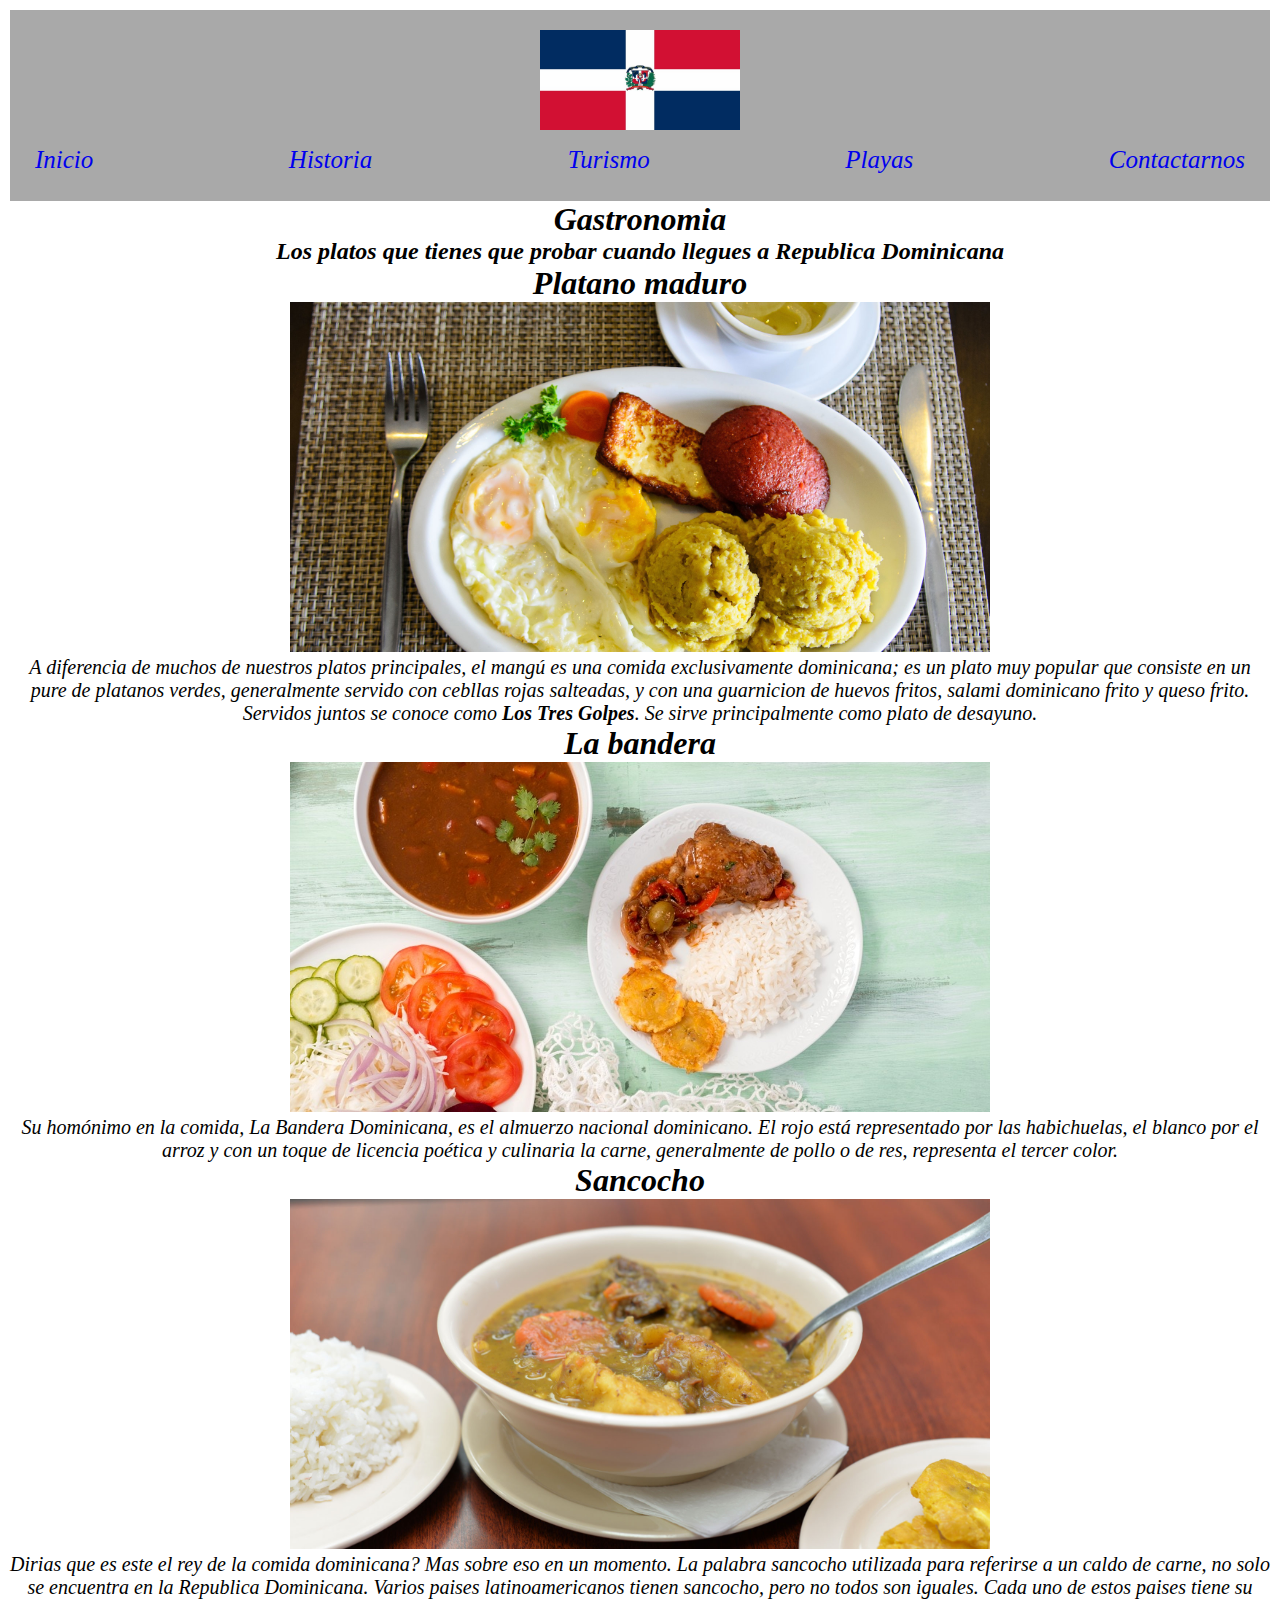
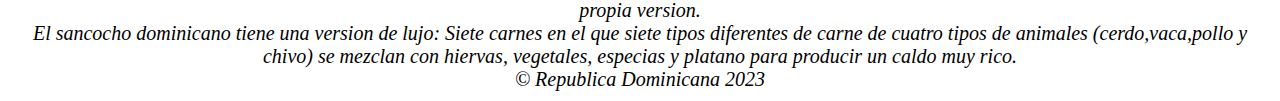
<file: index.html>
<!DOCTYPE html>
<html lang="es">
<head>
    <meta charset="UTF-8">
    <meta http-equiv="X-UA-Compatible" content="IE=edge">
    <meta name="viewport" content="width=device-width, initial-scale=1.0">
    <!-- link de  css -->
    <link rel="stylesheet" href="/css/index.css">
    <!-- link de bootstrap -->
    <link href="https://cdn.jsdelivr.net/npm/bootstrap@5.3.2/dist/css/bootstrap.min.css" rel="stylesheet" 
    integrity="sha384-T3c6CoIi6uLrA9TneNEoa7RxnatzjcDSCmG1MXxSR1GAsXEV/Dwwykc2MPK8M2HN" 
    crossorigin="anonymous">
    <title>Republica Dominicana</title>
</head>
<body>
    

    <header>

        <img class="bandera" src="/photos/bandera.jpeg" alt="Bandera">

        <nav>
            <ul>
                <li> <a href="#">Inicio</a></li>
                <li> <a href="/pages/historia.html">Historia</a></li>
                <li> <a href="/pages/turismo.html">Turismo</a></li>
                <li> <a href="/pages/playas.html">Playas</a></li>
                <li> <a href="/pages/contactos.html">Contactarnos</a></li>
            </ul>
        </nav>


    </header>



    <main>

    <div>
        <h1>Gastronomia</h1>
        <h2>Los platos que tienes que probar cuando llegues a Republica Dominicana</h2>

        <section class="platano">
            <h1>Platano maduro</h1>
            <img src="/photos/platano.jpeg" alt="platano maduro">
            <p>A diferencia de muchos de nuestros platos principales, el mangú es
                una comida exclusivamente dominicana; es un plato muy popular que consiste
                en un pure de platanos verdes, generalmente servido con cebllas rojas
                salteadas, y con una guarnicion de huevos fritos, salami dominicano frito y
                queso frito. Servidos juntos se conoce como <b>Los Tres Golpes</b>. 
                Se sirve principalmente como plato de desayuno.
            </p>
        </section>
    </div>

    <div>

        <section class="arroz">
            <h1>La bandera</h1>
            <img src="/photos/arroz.jpeg" alt="Arroz con carne">
            <p>Su homónimo en la comida, La Bandera Dominicana, es el almuerzo nacional dominicano.
                El rojo está representado por las habichuelas, el blanco por el arroz
                y con un toque de licencia poética y culinaria la carne,
                generalmente de pollo o de res, representa el tercer color.
            </p>
        </section>

    </div>

    <div>

        <section class="sancocho">
            <h1>Sancocho</h1>
            <img src="/photos/sancocho.jpeg" alt="Sancocho">
            <p>Dirias que es este el rey de la comida dominicana? Mas sobre eso en un
                momento. La palabra sancocho utilizada para referirse a un caldo de 
                carne, no solo se encuentra en la Republica Dominicana. Varios paises
                latinoamericanos tienen sancocho, pero no todos son iguales. Cada
                uno de estos paises tiene su propia version.
            </p>
            <p>El sancocho dominicano tiene una version de lujo: Siete carnes
                en el que siete tipos diferentes de carne de cuatro tipos de animales
                (cerdo,vaca,pollo y chivo) se mezclan con hiervas, vegetales, especias
                y platano para producir un caldo muy rico.
            </p>
        </section>

    </div>


    </main>



    <footer>
        <p>&copy; Republica Dominicana 2023</p>
    </footer>



    <!--script bootstraps-->
    <script src="https://cdn.jsdelivr.net/npm/bootstrap@5.3.2/dist/js/bootstrap.bundle.min.js" 
    integrity="sha384-C6RzsynM9kWDrMNeT87bh95OGNyZPhcTNXj1NW7RuBCsyN/o0jlpcV8Qyq46cDfL" 
    crossorigin="anonymous"></script>

</body>
</html>
</file>
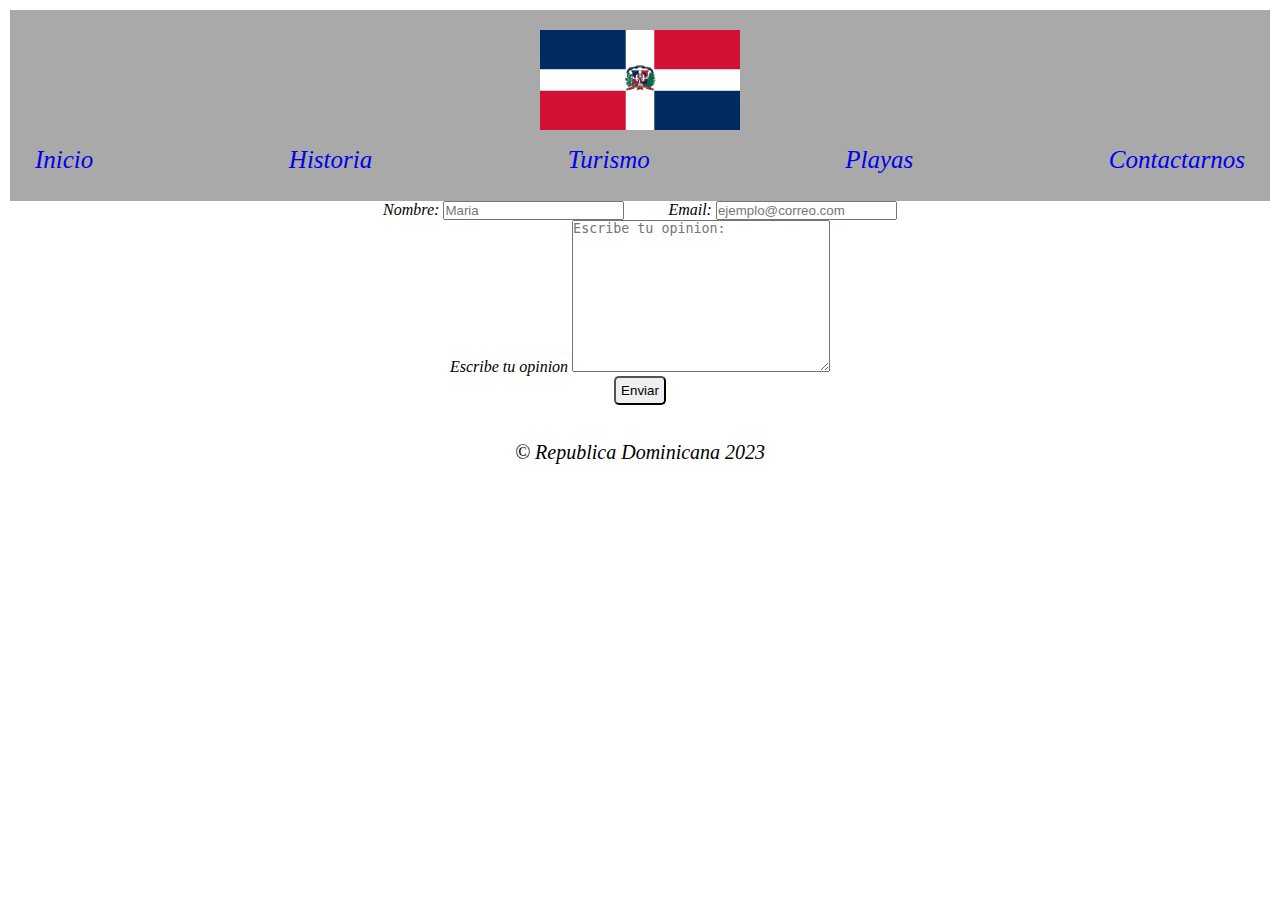
<file: pages/contactos.html>
<!DOCTYPE html>
<html lang="en">
<head>
    <meta charset="UTF-8">
    <meta http-equiv="X-UA-Compatible" content="IE=edge">
    <meta name="viewport" content="width=device-width, initial-scale=1.0">
    <!-- link de  css -->
    <link rel="stylesheet" href="/css/index.css">
    <title>Contactos</title>
</head>
<body>

    <header>

        <img class="bandera" src="/photos/bandera.jpeg" alt="Bandera">

        <nav>
        <ul>
            <li> <a href="/index.html">Inicio</a></li>
            <li> <a href="/pages/historia.html">Historia</a></li>
            <li> <a href="/pages/turismo.html">Turismo</a></li>
            <li> <a href="/pages/playas.html">Playas</a></li>
            <li> <a href="#">Contactarnos</a></li>
        </ul>
        </nav>
    </header>



    <form method="get">
        <label for="nombre">Nombre:
            <input type="text" name="nombre" placeholder="Maria">
        </label>
        <label for="email">Email:
            <input type="email" name="email" placeholder="ejemplo@correo.com" id="">
        </label>
    </form>




    <form action="" method="post">Escribe tu opinion
        <textarea name="cuadro" id="cuadro" cols="30" rows="10" placeholder="Escribe tu opinion:"></textarea>
    </form>




    <form action="">
        <label for="buttom">
            <input type="button" value="Enviar" id="buttom">
        </label>
    </form>




    <br><br>




    <footer>
        <p>&copy; Republica Dominicana 2023</p>
    </footer>





</body>
</html>
</file>
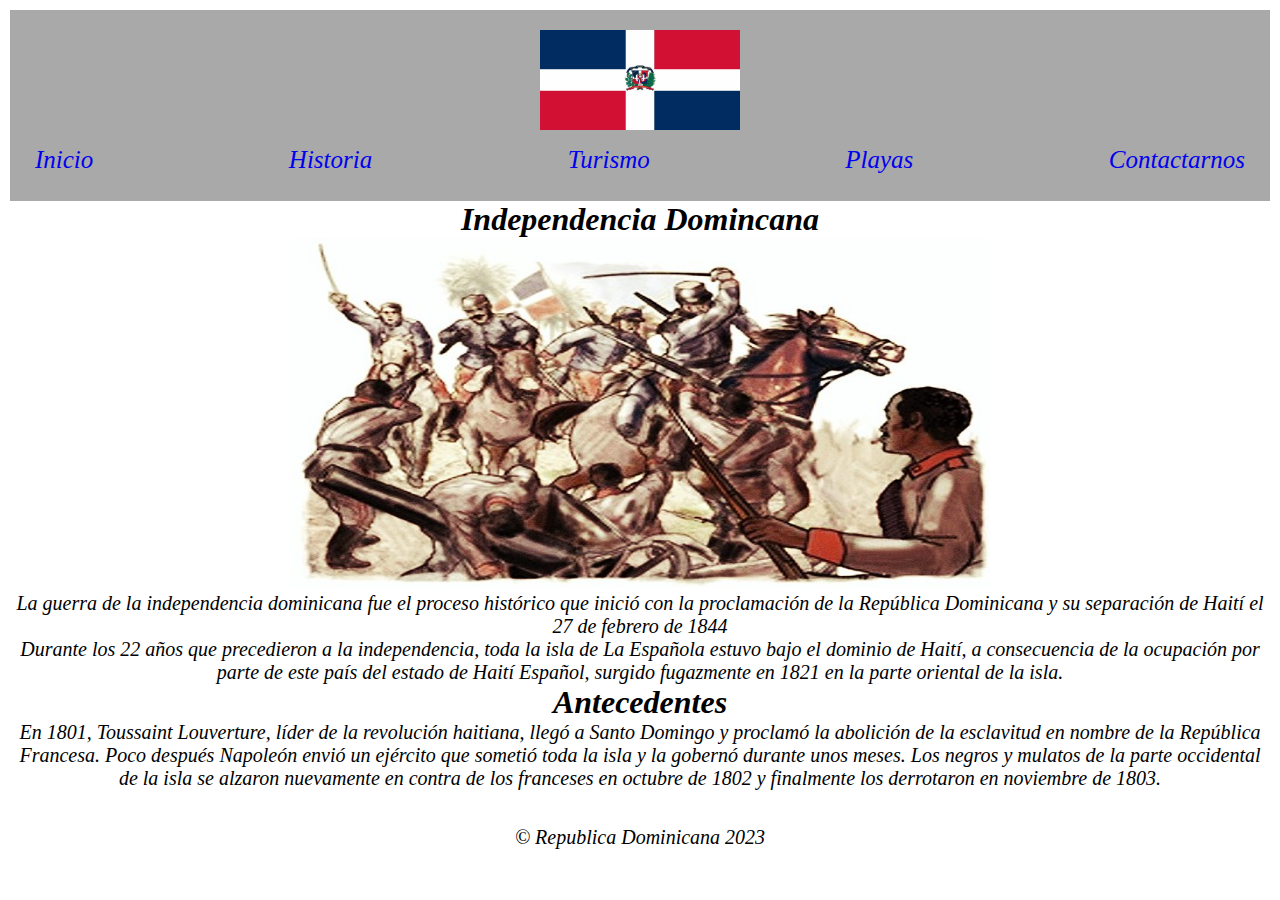
<file: pages/historia.html>
<!DOCTYPE html>
<html lang="en">
<head>
    <meta charset="UTF-8">
    <meta http-equiv="X-UA-Compatible" content="IE=edge">
    <meta name="viewport" content="width=device-width, initial-scale=1.0">
    <!-- link de  css -->
    <link rel="stylesheet" href="/css/index.css">
        <!-- link de bootstrap -->
        <link href="https://cdn.jsdelivr.net/npm/bootstrap@5.3.2/dist/css/bootstrap.min.css" rel="stylesheet" 
        integrity="sha384-T3c6CoIi6uLrA9TneNEoa7RxnatzjcDSCmG1MXxSR1GAsXEV/Dwwykc2MPK8M2HN" 
        crossorigin="anonymous">
    <title>Historia</title>
</head>
<body>
    

    <header>
        <img class="bandera" src="/photos/bandera.jpeg" alt="Bandera">
        <nav>
        <ul>
            <li> <a href="/index.html">Inicio</a></li>
            <li> <a href="#">Historia</a></li>
            <li> <a href="/pages/turismo.html">Turismo</a></li>
            <li> <a href="/pages/playas.html">Playas</a></li>
            <li> <a href="/pages/contactos.html">Contactarnos</a></li>
        </ul>
        </nav>
    </header>


    <main>


    <div>

        <section class="historia">
            <h1>Independencia Domincana</h1>
            <img src="/photos/independencia.jpeg" alt="Independencia">
            <p>La guerra de la independencia dominicana fue
            el proceso histórico que inició con la proclamación
            de la República Dominicana y su separación de Haití el 27 de febrero de 1844</p>
            <p>
            Durante los 22 años que precedieron a la independencia, toda la isla de La Española 
            estuvo bajo el dominio de Haití, a consecuencia de la ocupación por parte de este
            país del estado de Haití Español, surgido fugazmente en 1821
            en la parte oriental de la isla.
            </p>
        </section>

    </div>

    <div>
        <section class="antecedentes">
            <h1>Antecedentes</h1>
            <p>
                En 1801, Toussaint Louverture, líder de la revolución haitiana, 
                llegó a Santo Domingo y proclamó la abolición de la esclavitud 
                en nombre de la República Francesa.
                Poco después Napoleón envió un ejército que 
                sometió toda la isla y la gobernó durante unos meses.
                Los negros y mulatos de la parte occidental de la isla se alzaron nuevamente 
                en contra de los franceses en octubre de 1802 y finalmente los derrotaron 
                en noviembre de 1803.
            </p>
        </section>


    </div>









    </main>


    <br><br>

    <footer>
        <p>&copy; Republica Dominicana 2023</p>
    </footer>





    <!--script bootstraps-->
    <script src="https://cdn.jsdelivr.net/npm/bootstrap@5.3.2/dist/js/bootstrap.bundle.min.js" 
    integrity="sha384-C6RzsynM9kWDrMNeT87bh95OGNyZPhcTNXj1NW7RuBCsyN/o0jlpcV8Qyq46cDfL" 
    crossorigin="anonymous"></script>

    
</body>
</html>
</file>
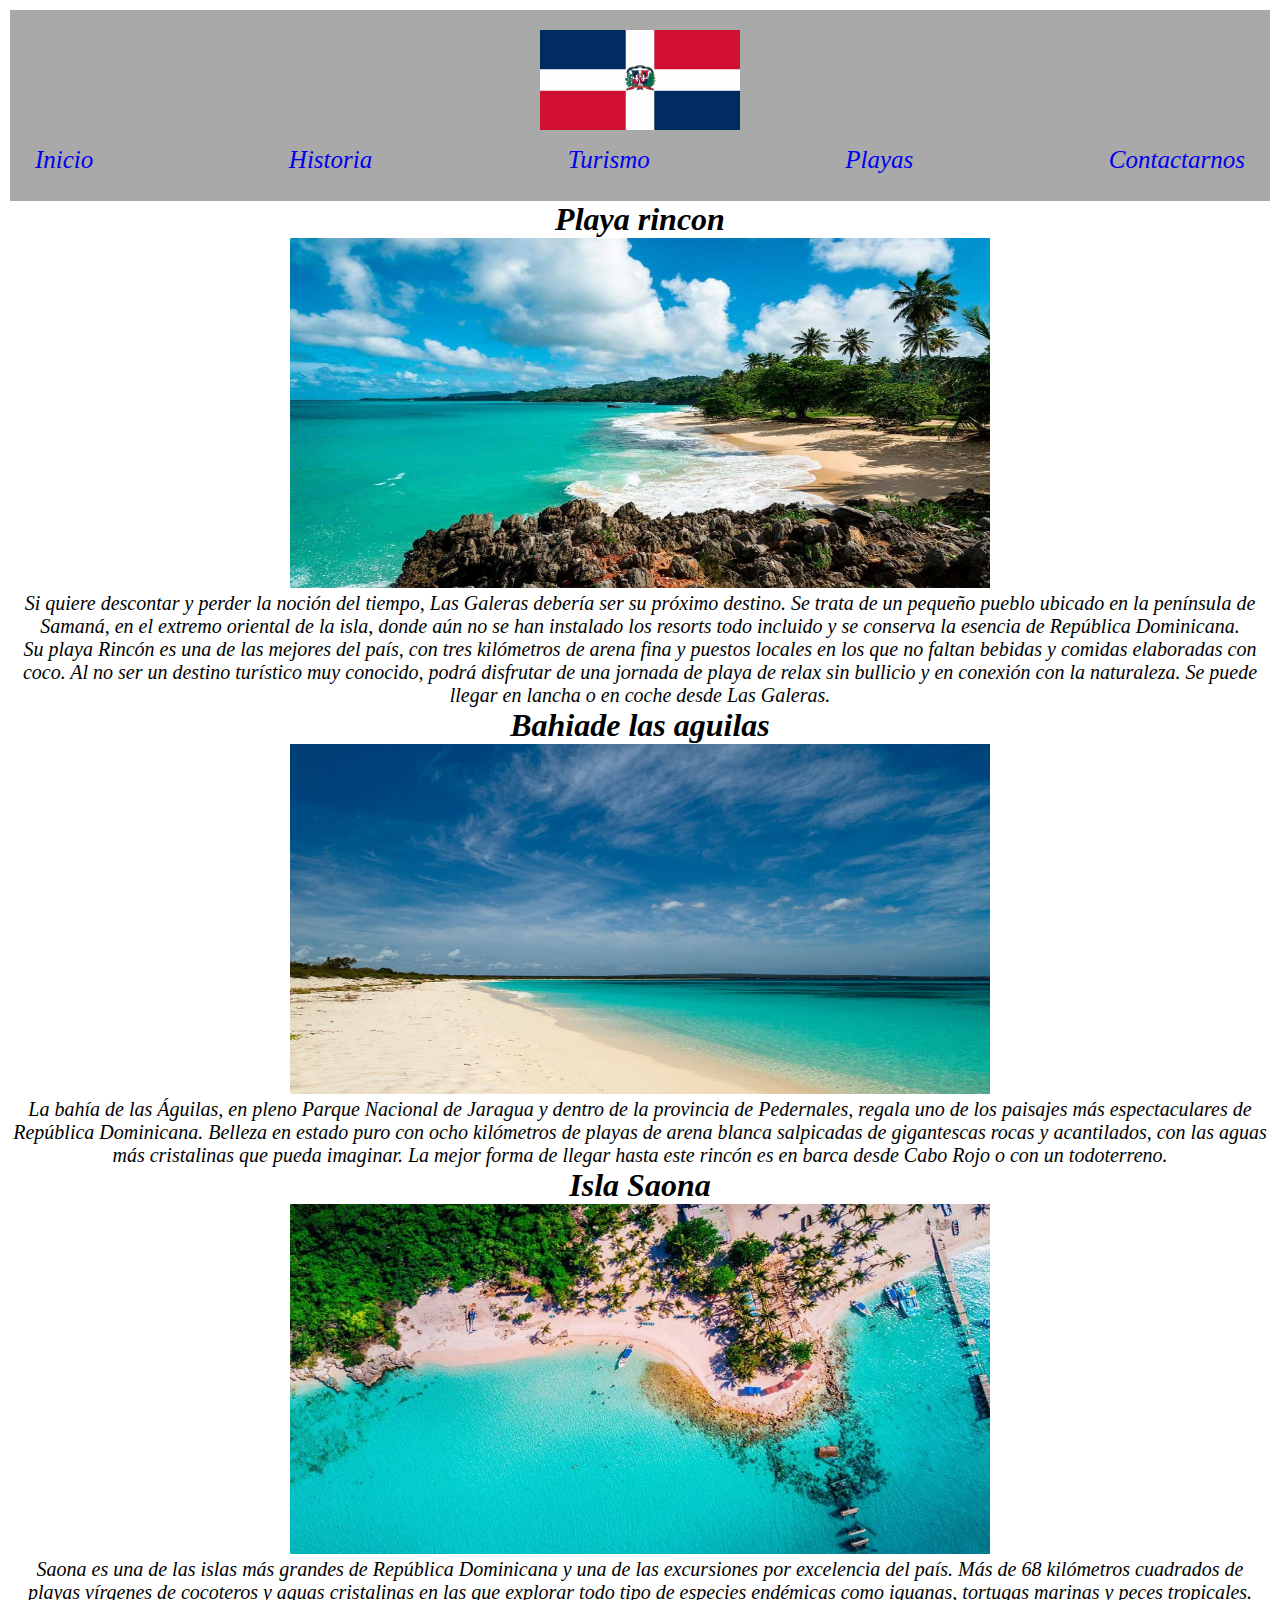
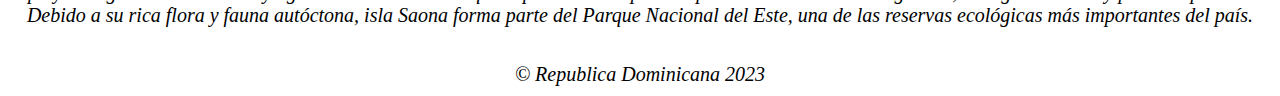
<file: pages/playas.html>
<!DOCTYPE html>
<html lang="en">
<head>
    <meta charset="UTF-8">
    <meta http-equiv="X-UA-Compatible" content="IE=edge">
    <meta name="viewport" content="width=device-width, initial-scale=1.0">
    <!-- link de  css -->
    <link rel="stylesheet" href="/css/index.css">
    <title>Playas</title>
</head>
<body>

    <header>

        <img class="bandera" src="/photos/bandera.jpeg" alt="Bandera">

        <nav>
        <ul>
            <li> <a href="/index.html">Inicio</a></li>
            <li> <a href="/pages/historia.html">Historia</a></li>
            <li> <a href="/pages/turismo.html">Turismo</a></li>
            <li> <a href="#">Playas</a></li>
            <li> <a href="/pages/contactos.html">Contactarnos</a></li>
        </ul>
        </nav>
    </header>


    <main>


        <section class="playarincon">
            <h1>Playa rincon</h1>
            <img src="/photos/playa-rincon.jpeg" alt="Playa rincon">
            <p>
                Si quiere descontar y perder la noción del tiempo, 
                Las Galeras debería ser su próximo destino. Se trata de 
                un pequeño pueblo ubicado en la península de Samaná, en 
                el extremo oriental de la isla, donde aún no se han 
                instalado los resorts todo incluido y se conserva la 
                esencia de República Dominicana. 
            </p>
            <p>
                Su playa Rincón es una de las mejores del país, con tres 
                kilómetros de arena fina y puestos locales en los que no 
                faltan bebidas y comidas elaboradas con coco. Al no ser un 
                destino turístico muy conocido, podrá disfrutar de una 
                jornada de playa de relax sin bullicio y en conexión con 
                la naturaleza. Se puede llegar en lancha o en coche desde Las Galeras.
            </p>
        </section>



        <section class="bahia">
            <h1>Bahiade las aguilas</h1>
            <img src="/photos/playa-bahia-aguilas.jpeg" alt="Bahia de las aguilas">
            <p>La bahía de las Águilas, en pleno Parque Nacional de Jaragua 
                y dentro de la provincia de Pedernales, regala uno de los 
                paisajes más espectaculares de República Dominicana. 
                Belleza en estado puro con ocho kilómetros de playas 
                de arena blanca salpicadas de gigantescas rocas y acantilados, 
                con las aguas más cristalinas que pueda imaginar. 
                La mejor forma de llegar hasta este rincón es en barca 
                desde Cabo Rojo o con un todoterreno. </p>
        </section>


        <section class="saona">
            <h1>Isla Saona</h1>
            <img src="/photos/playa-isla-saona.jpeg" alt="Isla Saona">
            <p>Saona es una de las islas más grandes de República Dominicana 
                y una de las excursiones por excelencia del país. Más de 68 
                kilómetros cuadrados de playas vírgenes de cocoteros y aguas 
                cristalinas en las que explorar todo tipo de especies 
                endémicas como iguanas, tortugas marinas y peces tropicales. 
                Debido a su rica flora y fauna autóctona, isla Saona forma 
                parte del Parque Nacional del Este, una de las reservas 
                ecológicas más importantes del país. </p>
        </section>


    </main>

    <br><br>


    <footer>
        <p>&copy; Republica Dominicana 2023</p>
    </footer>







</body>
</html>
</file>
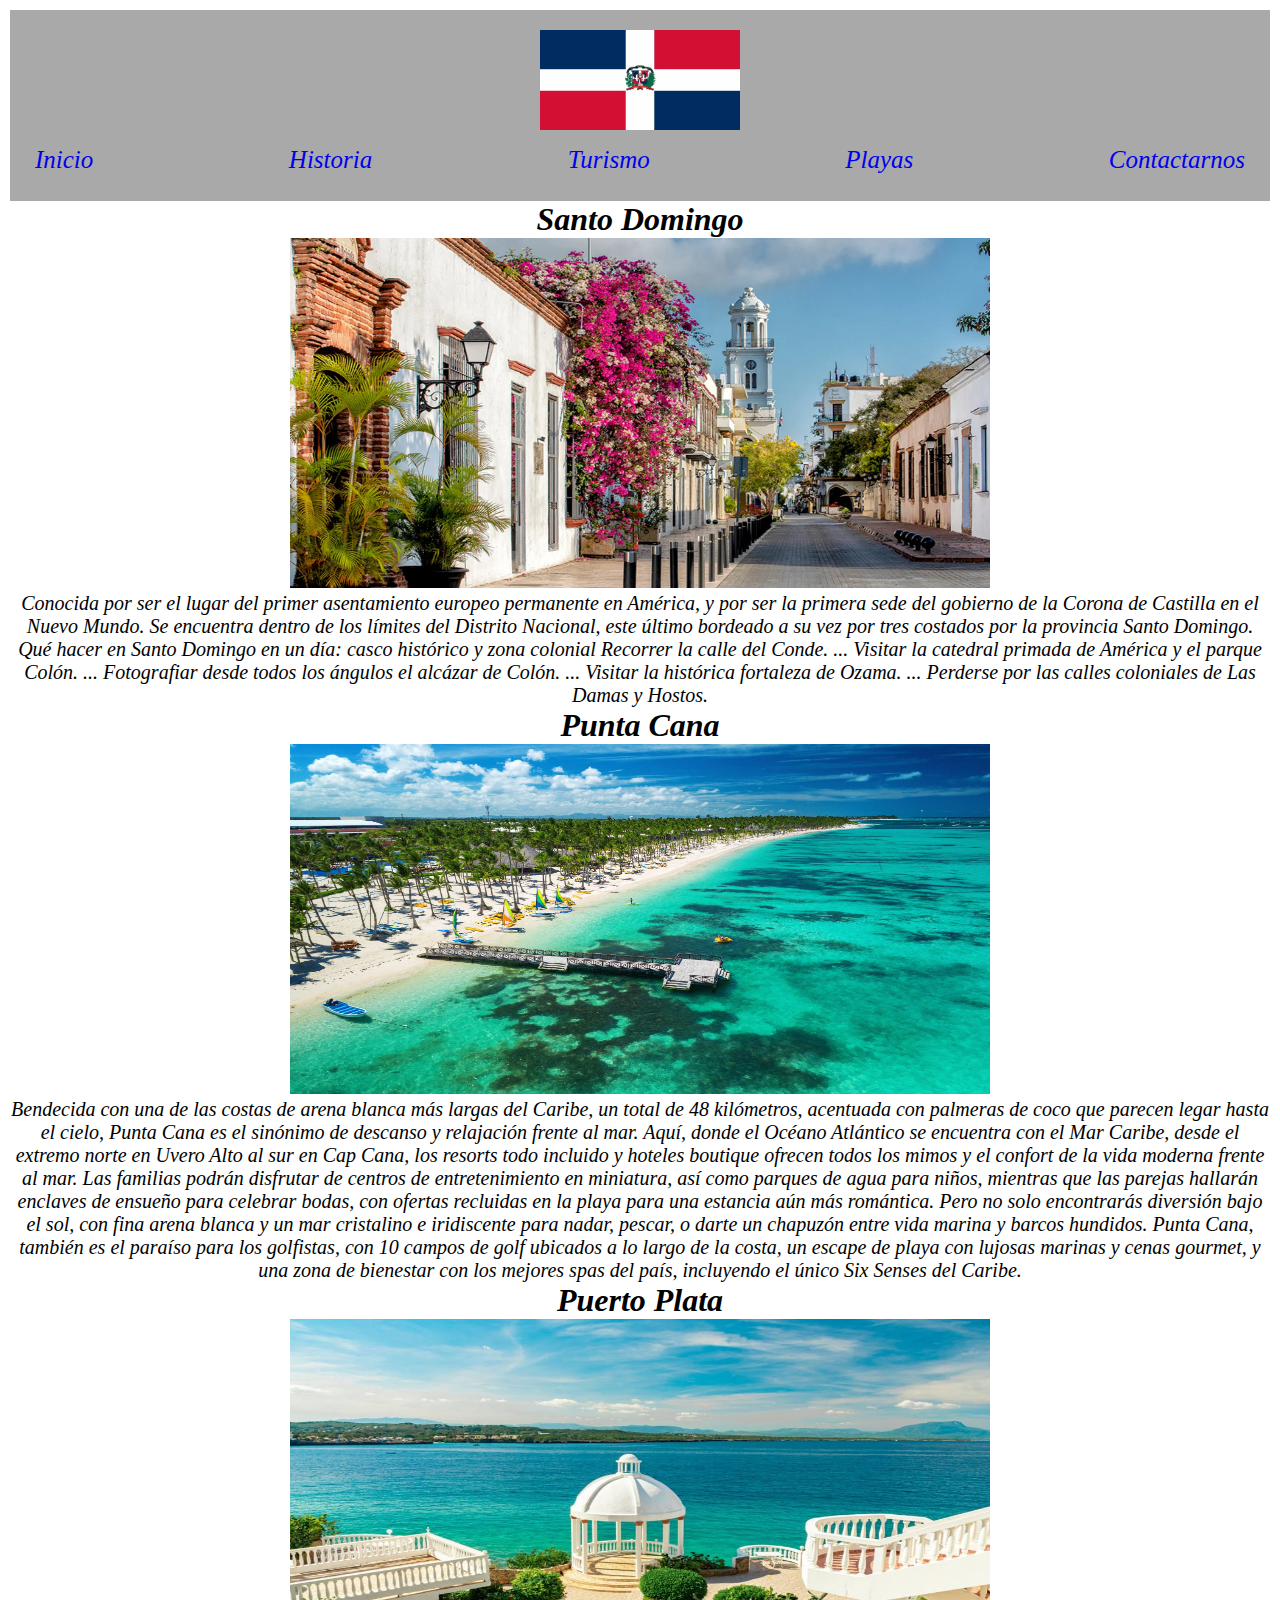
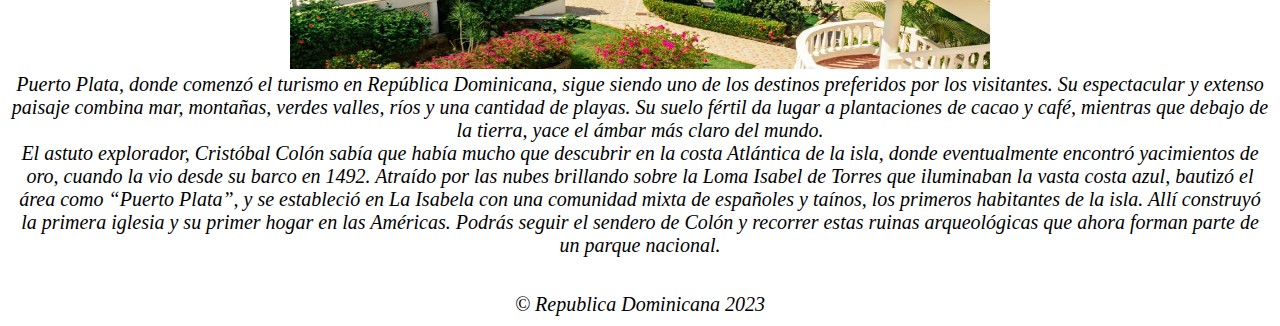
<file: pages/turismo.html>
<!DOCTYPE html>
<html lang="en">
<head>
    <meta charset="UTF-8">
    <meta http-equiv="X-UA-Compatible" content="IE=edge">
    <meta name="viewport" content="width=device-width, initial-scale=1.0">
    <!-- link de  css -->
    <link rel="stylesheet" href="/css/index.css">
    <title>Turismo</title>
</head>
<body>

    <header>

        <img class="bandera" src="/photos/bandera.jpeg" alt="Bandera">

        <nav>
        <ul>
            <li> <a href="/index.html">Inicio</a></li>
            <li> <a href="/pages/historia.html">Historia</a></li>
            <li> <a href="#">Turismo</a></li>
            <li> <a href="/pages/playas.html">Playas</a></li>
            <li> <a href="/pages/contactos.html">Contactarnos</a></li>
        </ul>
        </nav>
    </header>


    <main>


        <section class="santodomingo">
            <h1>Santo Domingo</h1>
            <img src="/photos/zona colonail.webp" alt="zona">
            <p>Conocida por ser el lugar del primer asentamiento europeo permanente 
                en América, y por ser la primera sede del gobierno de la Corona de Castilla 
                en el Nuevo Mundo. 
                Se encuentra dentro de los límites del Distrito Nacional, 
                este último bordeado a su vez por tres costados por la provincia Santo Domingo.</p>
            <p>
                Qué hacer en Santo Domingo en un día: casco histórico y zona colonial
                    Recorrer la calle del Conde. ...
                    Visitar la catedral primada de América y el parque Colón. ...
                    Fotografiar desde todos los ángulos el alcázar de Colón. ...
                    Visitar la histórica fortaleza de Ozama. ...
                    Perderse por las calles coloniales de Las Damas y Hostos.
            </p>
        </section>



        <section class="puntacana">
            <h1>Punta Cana</h1>
            <img src="/photos/playas-en-punta-cana.jpeg" alt="puntacana">
            <p>Bendecida con una de las costas de arena blanca más largas del Caribe, 
                un total de 48 kilómetros, acentuada con palmeras de coco que parecen 
                legar hasta el cielo, Punta Cana es el sinónimo de descanso y relajación 
                frente al mar. Aquí, donde el Océano Atlántico se encuentra con el 
                Mar Caribe, desde el extremo norte en Uvero Alto al sur en Cap Cana, 
                los resorts todo incluido y hoteles boutique ofrecen todos los mimos y 
                el confort de la vida moderna frente al mar. Las familias podrán disfrutar 
                de centros de entretenimiento en miniatura, así como parques de agua para niños, 
                mientras que las parejas hallarán enclaves de ensueño para celebrar bodas, 
                con ofertas recluidas en la playa para una estancia aún más romántica. 
                Pero no solo encontrarás diversión bajo el sol, con fina arena blanca 
                y un mar cristalino e iridiscente para nadar, pescar, o darte un 
                chapuzón entre vida marina y barcos hundidos. Punta Cana, también 
                es el paraíso para los golfistas, con 10 campos de golf ubicados a 
                lo largo de la costa, un escape de playa con lujosas marinas y cenas 
                gourmet, y una zona de bienestar con los mejores spas del país, 
                incluyendo el único Six Senses del Caribe.</p>
        </section>


        <section class="puertoplata">
            <h1>Puerto Plata</h1>
            <img src="/photos/puerto plata.jpeg" alt="puertoplata">
            <p>
                Puerto Plata, donde comenzó el turismo en República Dominicana,
                 sigue siendo uno de los destinos preferidos por los visitantes. 
                 Su espectacular y extenso paisaje combina mar, montañas, 
                 verdes valles, ríos y una cantidad de playas. Su suelo 
                 fértil da lugar a plantaciones de cacao y café, mientras 
                 que debajo de la tierra, yace el ámbar más claro del mundo.
            </p>
            <p>
                El astuto explorador, Cristóbal Colón sabía que había 
                mucho que descubrir en la costa Atlántica de la isla, 
                donde eventualmente encontró yacimientos de oro, cuando 
                la vio desde su barco en 1492. Atraído por las nubes 
                brillando sobre la Loma Isabel de Torres que iluminaban 
                la vasta costa azul, bautizó el área como “Puerto Plata”, 
                y se estableció en La Isabela con una comunidad mixta de 
                españoles y taínos, los primeros habitantes de la isla. 
                Allí construyó la primera iglesia y su primer hogar en las 
                Américas. Podrás seguir el sendero de Colón y recorrer estas 
                ruinas arqueológicas que ahora forman parte de un parque nacional.  
            </p>
        </section>



    </main>


    <br><br>


    <footer>
        <p>&copy; Republica Dominicana 2023</p>
    </footer>





</body>
</html>
</file>
<file: css/index.css>
* {
    margin: 0;
    padding: 0;
    box-sizing: border-box;
}



body {
    text-align: center;
    font-family: 'Times New Roman', Times, serif;
    font-style: italic;
    padding: 10px;
}

header {
    padding: 20px;
    background-color: darkgrey;
    align-items: center;
    flex-direction: column;
    justify-content: space-between;
}

header nav ul {
    display: flex;
    list-style: none;
    justify-content: space-between;
}

header nav ul li a {
    text-decoration: none;
    font-size: 25px;
}


header nav ul li {
    padding: 5px;
    font-size: 2rem;
}

p {
    text-align: center;
    font-size: 20px;
}


.bandera {
    width: 200px;
    height: 100px;
}

section img {
    width: 700px;
    height: 350px;
}

form label {
    padding: 10px;
    margin: 10px;
}



#buttom {
    padding: 5px;
    border-radius: 5px;
}






/* Media Query de desktop a tablet*/

@media (max-width: 1024px) {
     section img {
        width: 700px;
        height: 350px;
    }
}


/* media query de mobile a tablet */

@media (max-width: 768px) {
    section img {
        width: 400px;
        height: 250px;
        }

        header nav ul {
            display: flex;
            column-gap: 10px;
            flex-direction: column;
        }
}
</file>
